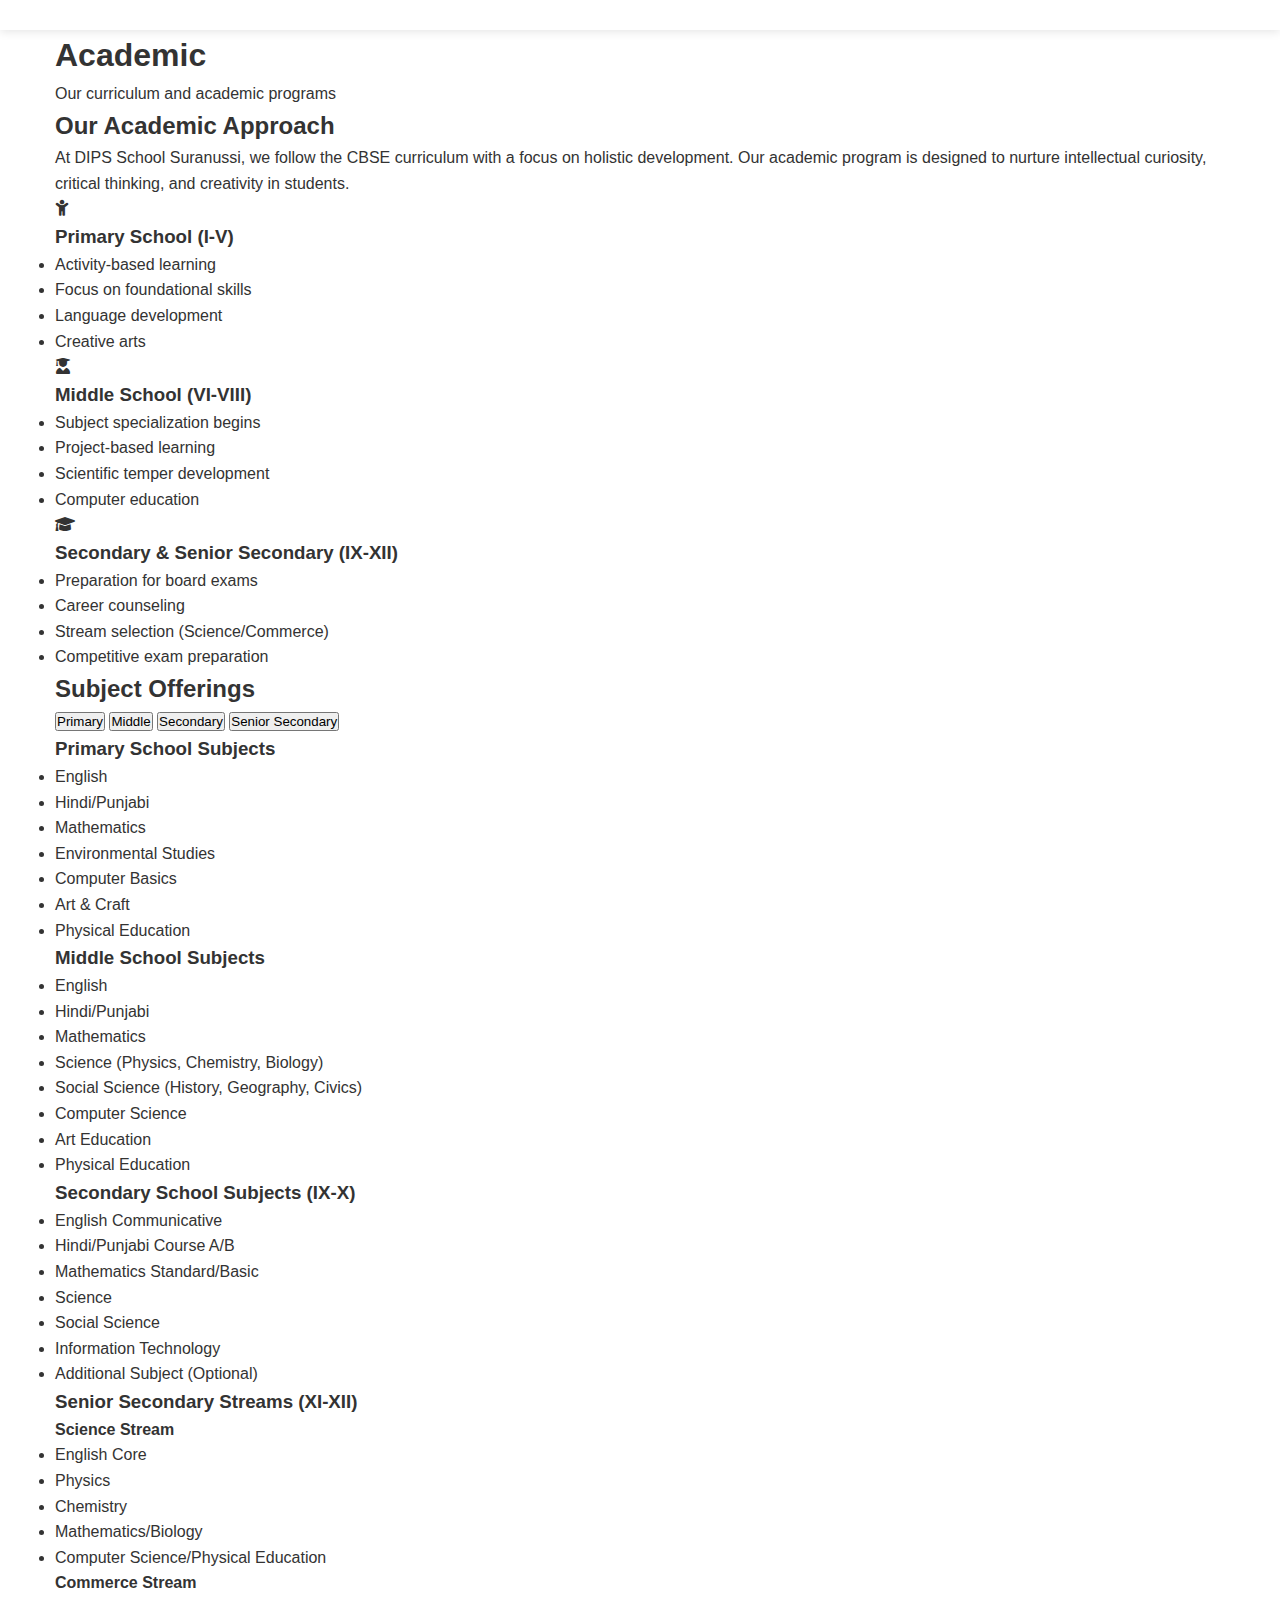
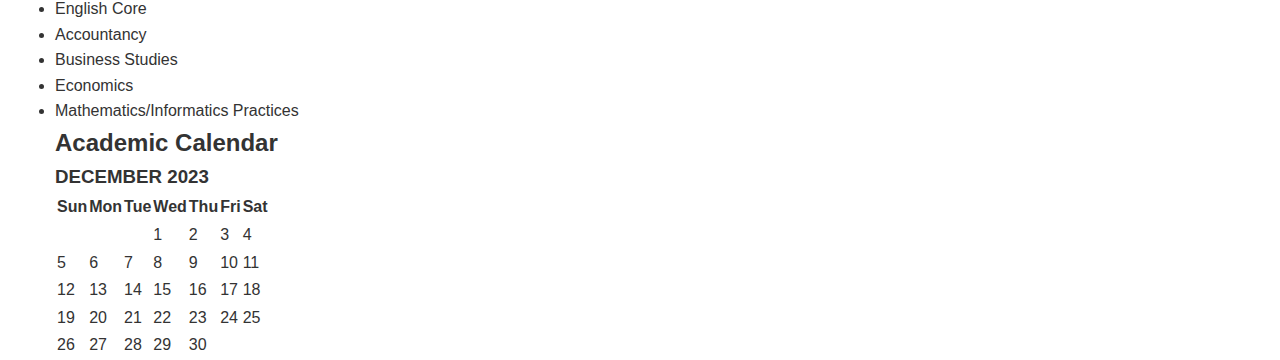
<file: academics.html>
<!DOCTYPE html>
<html lang="en">
<head>
    <meta charset="UTF-8">
    <meta name="viewport" content="width=device-width, initial-scale=1.0">
    <title>Academics - DIPS School Suranussi</title>
    <link rel="stylesheet" href="css/style.css">
    <link rel="stylesheet" href="https://cdnjs.cloudflare.com/ajax/libs/font-awesome/6.0.0/css/all.min.css">
</head>
<body>
    <header>
        <!-- Same header as index.html -->
    </header>

    <section class="page-header">
        <div class="container">
            <h1>Academic</h1>
            <p>Our curriculum and academic programs</p>
        </div>
    </section>

    <section class="academics-main">
        <div class="container">
            <div class="academics-intro">
                <h2>Our Academic Approach</h2>
                <p>At DIPS School Suranussi, we follow the CBSE curriculum with a focus on holistic development. Our academic program is designed to nurture intellectual curiosity, critical thinking, and creativity in students.</p>
            </div>

            <div class="academic-levels">
                <div class="level-card">
                    <div class="level-icon">
                        <i class="fas fa-child"></i>
                    </div>
                    <h3>Primary School (I-V)</h3>
                    <ul>
                        <li>Activity-based learning</li>
                        <li>Focus on foundational skills</li>
                        <li>Language development</li>
                        <li>Creative arts</li>
                    </ul>
                </div>

                <div class="level-card">
                    <div class="level-icon">
                        <i class="fas fa-user-graduate"></i>
                    </div>
                    <h3>Middle School (VI-VIII)</h3>
                    <ul>
                        <li>Subject specialization begins</li>
                        <li>Project-based learning</li>
                        <li>Scientific temper development</li>
                        <li>Computer education</li>
                    </ul>
                </div>

                <div class="level-card">
                    <div class="level-icon">
                        <i class="fas fa-graduation-cap"></i>
                    </div>
                    <h3>Secondary & Senior Secondary (IX-XII)</h3>
                    <ul>
                        <li>Preparation for board exams</li>
                        <li>Career counseling</li>
                        <li>Stream selection (Science/Commerce)</li>
                        <li>Competitive exam preparation</li>
                    </ul>
                </div>
            </div>

            <div class="subject-offerings">
                <h2>Subject Offerings</h2>
                <div class="subject-tabs">
                    <div class="tab">
                        <button class="tablinks active" onclick="openSubject(event, 'primary')">Primary</button>
                        <button class="tablinks" onclick="openSubject(event, 'middle')">Middle</button>
                        <button class="tablinks" onclick="openSubject(event, 'secondary')">Secondary</button>
                        <button class="tablinks" onclick="openSubject(event, 'senior')">Senior Secondary</button>
                    </div>

                    <div id="primary" class="tabcontent" style="display: block;">
                        <h3>Primary School Subjects</h3>
                        <ul>
                            <li>English</li>
                            <li>Hindi/Punjabi</li>
                            <li>Mathematics</li>
                            <li>Environmental Studies</li>
                            <li>Computer Basics</li>
                            <li>Art & Craft</li>
                            <li>Physical Education</li>
                        </ul>
                    </div>

                    <div id="middle" class="tabcontent">
                        <h3>Middle School Subjects</h3>
                        <ul>
                            <li>English</li>
                            <li>Hindi/Punjabi</li>
                            <li>Mathematics</li>
                            <li>Science (Physics, Chemistry, Biology)</li>
                            <li>Social Science (History, Geography, Civics)</li>
                            <li>Computer Science</li>
                            <li>Art Education</li>
                            <li>Physical Education</li>
                        </ul>
                    </div>

                    <div id="secondary" class="tabcontent">
                        <h3>Secondary School Subjects (IX-X)</h3>
                        <ul>
                            <li>English Communicative</li>
                            <li>Hindi/Punjabi Course A/B</li>
                            <li>Mathematics Standard/Basic</li>
                            <li>Science</li>
                            <li>Social Science</li>
                            <li>Information Technology</li>
                            <li>Additional Subject (Optional)</li>
                        </ul>
                    </div>

                    <div id="senior" class="tabcontent">
                        <h3>Senior Secondary Streams (XI-XII)</h3>
                        <div class="streams">
                            <div class="stream">
                                <h4>Science Stream</h4>
                                <ul>
                                    <li>English Core</li>
                                    <li>Physics</li>
                                    <li>Chemistry</li>
                                    <li>Mathematics/Biology</li>
                                    <li>Computer Science/Physical Education</li>
                                </ul>
                            </div>
                            <div class="stream">
                                <h4>Commerce Stream</h4>
                                <ul>
                                    <li>English Core</li>
                                    <li>Accountancy</li>
                                    <li>Business Studies</li>
                                    <li>Economics</li>
                                    <li>Mathematics/Informatics Practices</li>
                                </ul>
                            </div>
                        </div>
                    </div>
                </div>
            </div>
        </div>
    </section>

    <section class="academic-calendar">
        <div class="container">
            <h2>Academic Calendar</h2>
            <div class="calendar">
                <div class="month">
                    <h3>DECEMBER 2023</h3>
                    <table>
                        <tr>
                            <th>Sun</th>
                            <th>Mon</th>
                            <th>Tue</th>
                            <th>Wed</th>
                            <th>Thu</th>
                            <th>Fri</th>
                            <th>Sat</th>
                        </tr>
                        <tr>
                            <td></td>
                            <td></td>
                            <td></td>
                            <td>1</td>
                            <td>2</td>
                            <td>3</td>
                            <td>4</td>
                        </tr>
                        <tr>
                            <td>5</td>
                            <td>6</td>
                            <td>7</td>
                            <td>8</td>
                            <td>9</td>
                            <td>10</td>
                            <td>11</td>
                        </tr>
                        <tr>
                            <td>12</td>
                            <td>13</td>
                            <td>14</td>
                            <td>15</td>
                            <td>16</td>
                            <td>17</td>
                            <td>18</td>
                        </tr>
                        <tr>
                            <td>19</td>
                            <td>20</td>
                            <td>21</td>
                            <td>22</td>
                            <td>23</td>
                            <td>24</td>
                            <td>25</td>
                        </tr>
                        <tr>
                            <td>26</td>
                            <td>27</td>
                            <td>28</td>
                            <td>29</td>
                            <td>30</td>
                            <td
</file>
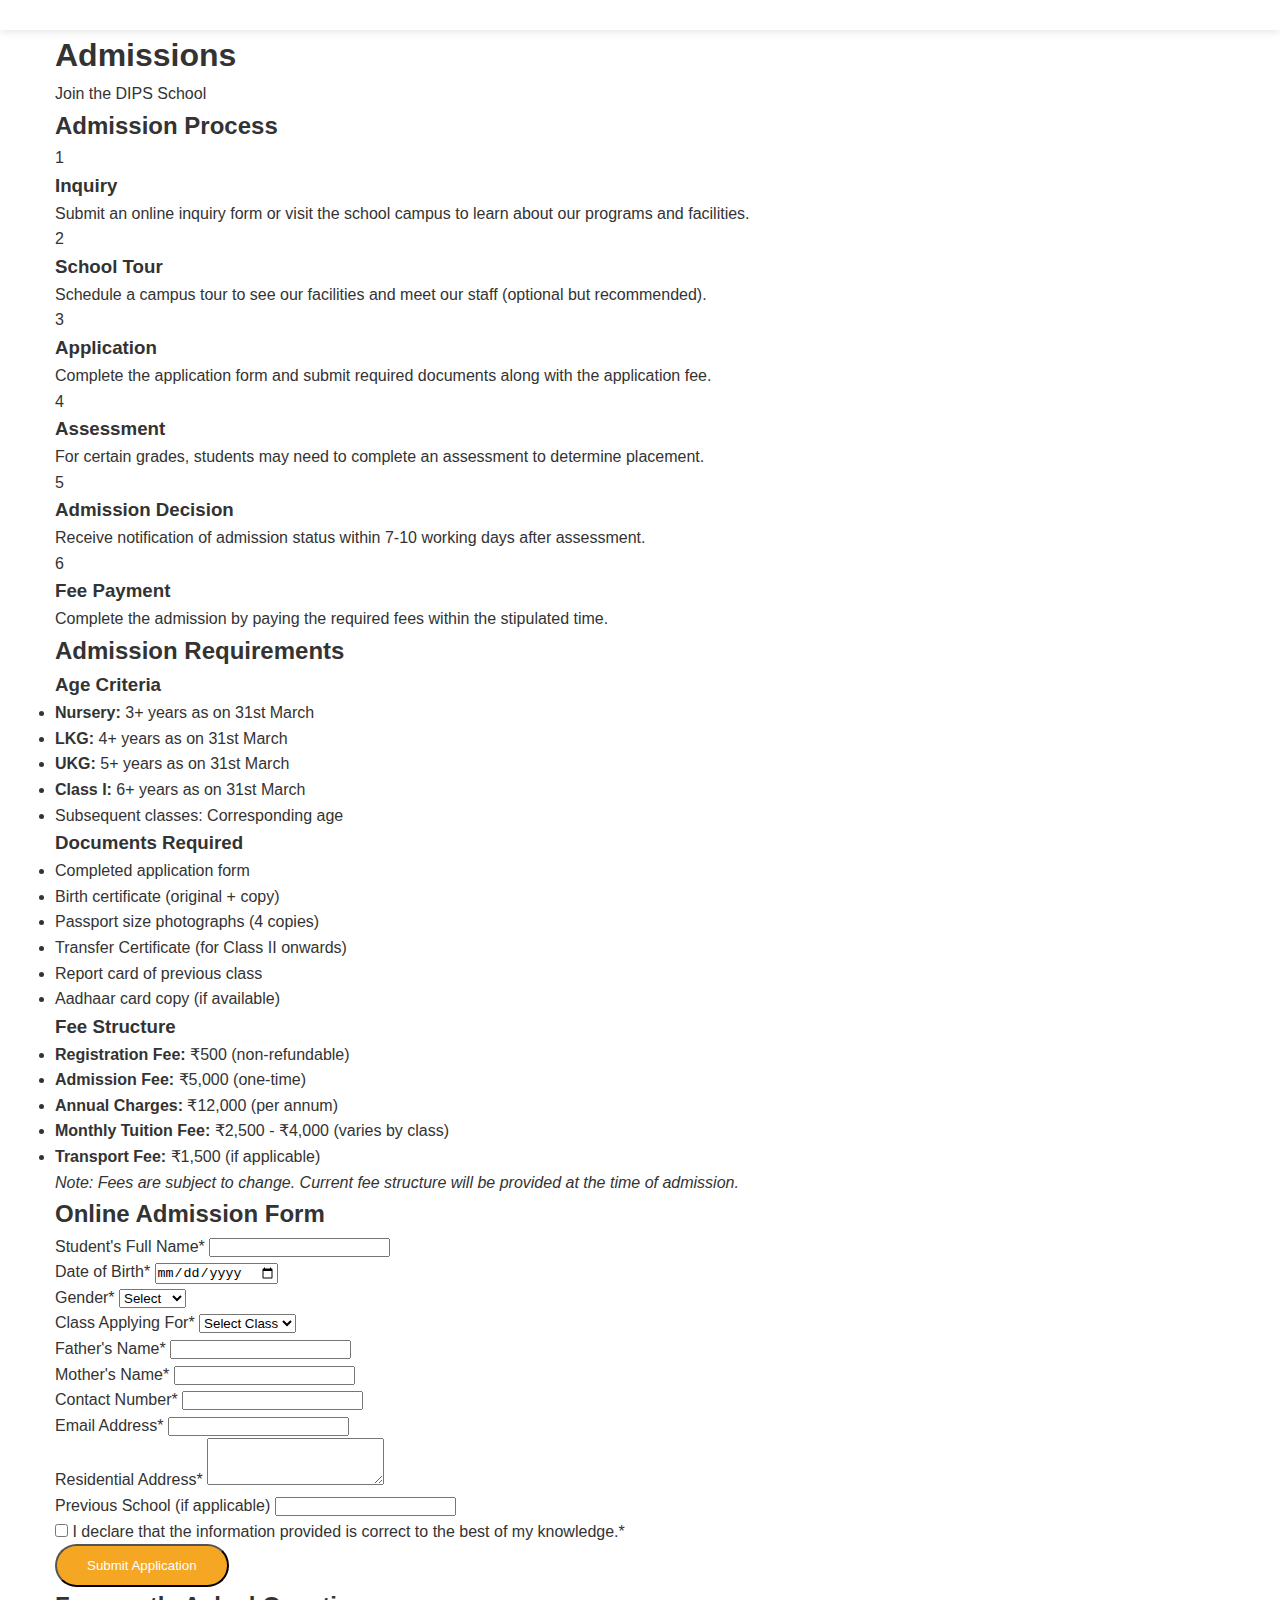
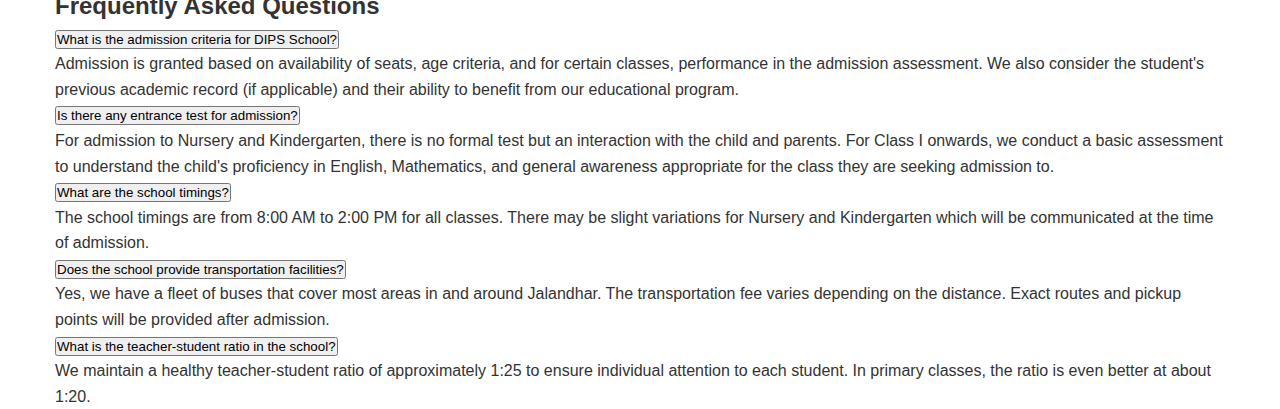
<file: admissions.html>
<!DOCTYPE html>
<html lang="en">
<head>
    <meta charset="UTF-8">
    <meta name="viewport" content="width=device-width, initial-scale=1.0">
    <title>Admissions - DIPS School Suranussi</title>
    <link rel="stylesheet" href="css/style.css">
    <link rel="stylesheet" href="https://cdnjs.cloudflare.com/ajax/libs/font-awesome/6.0.0/css/all.min.css">
</head>
<body>
    <header>
        <!-- Same header as index.html -->
    </header>

    <section class="page-header">
        <div class="container">
            <h1>Admissions</h1>
            <p>Join the DIPS School </p>
        </div>
    </section>

    <section class="admission-process">
        <div class="container">
            <h2>Admission Process</h2>
            <div class="process-steps">
                <div class="step">
                    <div class="step-number">1</div>
                    <h3>Inquiry</h3>
                    <p>Submit an online inquiry form or visit the school campus to learn about our programs and facilities.</p>
                </div>
                <div class="step">
                    <div class="step-number">2</div>
                    <h3>School Tour</h3>
                    <p>Schedule a campus tour to see our facilities and meet our staff (optional but recommended).</p>
                </div>
                <div class="step">
                    <div class="step-number">3</div>
                    <h3>Application</h3>
                    <p>Complete the application form and submit required documents along with the application fee.</p>
                </div>
                <div class="step">
                    <div class="step-number">4</div>
                    <h3>Assessment</h3>
                    <p>For certain grades, students may need to complete an assessment to determine placement.</p>
                </div>
                <div class="step">
                    <div class="step-number">5</div>
                    <h3>Admission Decision</h3>
                    <p>Receive notification of admission status within 7-10 working days after assessment.</p>
                </div>
                <div class="step">
                    <div class="step-number">6</div>
                    <h3>Fee Payment</h3>
                    <p>Complete the admission by paying the required fees within the stipulated time.</p>
                </div>
            </div>
        </div>
    </section>

    <section class="admission-requirements">
        <div class="container">
            <h2>Admission Requirements</h2>
            <div class="requirements-grid">
                <div class="requirement-card">
                    <h3>Age Criteria</h3>
                    <ul>
                        <li><strong>Nursery:</strong> 3+ years as on 31st March</li>
                        <li><strong>LKG:</strong> 4+ years as on 31st March</li>
                        <li><strong>UKG:</strong> 5+ years as on 31st March</li>
                        <li><strong>Class I:</strong> 6+ years as on 31st March</li>
                        <li>Subsequent classes: Corresponding age</li>
                    </ul>
                </div>
                <div class="requirement-card">
                    <h3>Documents Required</h3>
                    <ul>
                        <li>Completed application form</li>
                        <li>Birth certificate (original + copy)</li>
                        <li>Passport size photographs (4 copies)</li>
                        <li>Transfer Certificate (for Class II onwards)</li>
                        <li>Report card of previous class</li>
                        <li>Aadhaar card copy (if available)</li>
                    </ul>
                </div>
                <div class="requirement-card">
                    <h3>Fee Structure</h3>
                    <ul>
                        <li><strong>Registration Fee:</strong> ₹500 (non-refundable)</li>
                        <li><strong>Admission Fee:</strong> ₹5,000 (one-time)</li>
                        <li><strong>Annual Charges:</strong> ₹12,000 (per annum)</li>
                        <li><strong>Monthly Tuition Fee:</strong> ₹2,500 - ₹4,000 (varies by class)</li>
                        <li><strong>Transport Fee:</strong> ₹1,500 (if applicable)</li>
                    </ul>
                    <p><em>Note: Fees are subject to change. Current fee structure will be provided at the time of admission.</em></p>
                </div>
            </div>
        </div>
    </section>

    <section class="admission-form">
        <div class="container">
            <h2>Online Admission Form</h2>
            <form id="admissionForm">
                <div class="form-group">
                    <label for="studentName">Student's Full Name*</label>
                    <input type="text" id="studentName" name="studentName" required>
                </div>
                
                <div class="form-row">
                    <div class="form-group">
                        <label for="dob">Date of Birth*</label>
                        <input type="date" id="dob" name="dob" required>
                    </div>
                    <div class="form-group">
                        <label for="gender">Gender*</label>
                        <select id="gender" name="gender" required>
                            <option value="">Select</option>
                            <option value="male">Male</option>
                            <option value="female">Female</option>
                            <option value="other">Other</option>
                        </select>
                    </div>
                </div>
                
                <div class="form-group">
                    <label for="class">Class Applying For*</label>
                    <select id="class" name="class" required>
                        <option value="">Select Class</option>
                        <option value="nursery">Nursery</option>
                        <option value="lkg">LKG</option>
                        <option value="ukg">UKG</option>
                        <option value="1">Class I</option>
                        <!-- Add other classes as needed -->
                    </select>
                </div>
                
                <div class="form-group">
                    <label for="fatherName">Father's Name*</label>
                    <input type="text" id="fatherName" name="fatherName" required>
                </div>
                
                <div class="form-group">
                    <label for="motherName">Mother's Name*</label>
                    <input type="text" id="motherName" name="motherName" required>
                </div>
                
                <div class="form-group">
                    <label for="contactNumber">Contact Number*</label>
                    <input type="tel" id="contactNumber" name="contactNumber" required>
                </div>
                
                <div class="form-group">
                    <label for="email">Email Address*</label>
                    <input type="email" id="email" name="email" required>
                </div>
                
                <div class="form-group">
                    <label for="address">Residential Address*</label>
                    <textarea id="address" name="address" rows="3" required></textarea>
                </div>
                
                <div class="form-group">
                    <label for="previousSchool">Previous School (if applicable)</label>
                    <input type="text" id="previousSchool" name="previousSchool">
                </div>
                
                <div class="form-group checkbox">
                    <input type="checkbox" id="agree" name="agree" required>
                    <label for="agree">I declare that the information provided is correct to the best of my knowledge.*</label>
                </div>
                
                <button type="submit" class="btn">Submit Application</button>
            </form>
        </div>
    </section>

    <section class="faq">
        <div class="container">
            <h2>Frequently Asked Questions</h2>
            <div class="faq-item">
                <button class="faq-question">What is the admission criteria for DIPS School?</button>
                <div class="faq-answer">
                    <p>Admission is granted based on availability of seats, age criteria, and for certain classes, performance in the admission assessment. We also consider the student's previous academic record (if applicable) and their ability to benefit from our educational program.</p>
                </div>
            </div>
            
            <div class="faq-item">
                <button class="faq-question">Is there any entrance test for admission?</button>
                <div class="faq-answer">
                    <p>For admission to Nursery and Kindergarten, there is no formal test but an interaction with the child and parents. For Class I onwards, we conduct a basic assessment to understand the child's proficiency in English, Mathematics, and general awareness appropriate for the class they are seeking admission to.</p>
                </div>
            </div>
            
            <div class="faq-item">
                <button class="faq-question">What are the school timings?</button>
                <div class="faq-answer">
                    <p>The school timings are from 8:00 AM to 2:00 PM for all classes. There may be slight variations for Nursery and Kindergarten which will be communicated at the time of admission.</p>
                </div>
            </div>
            
            <div class="faq-item">
                <button class="faq-question">Does the school provide transportation facilities?</button>
                <div class="faq-answer">
                    <p>Yes, we have a fleet of buses that cover most areas in and around Jalandhar. The transportation fee varies depending on the distance. Exact routes and pickup points will be provided after admission.</p>
                </div>
            </div>
            
            <div class="faq-item">
                <button class="faq-question">What is the teacher-student ratio in the school?</button>
                <div class="faq-answer">
                    <p>We maintain a healthy teacher-student ratio of approximately 1:25 to ensure individual attention to each student. In primary classes, the ratio is even better at about 1:20.</p>
                </div>
            </div>
        </div>
    </section>

    <!-- Same footer as index.html -->
    <script src="js/main.js"></script>
    <script>
        // FAQ functionality
        const faqQuestions = document.querySelectorAll('.faq-question');
        faqQuestions.forEach(question => {
            question.addEventListener('click', () => {
                const answer = question.nextElementSibling;
                const isOpen = answer.style.display === 'block';
                
                // Close all answers first
                document.querySelectorAll('.faq-answer').forEach(ans => {
                    ans.style.display = 'none';
                    ans.previousElementSibling.classList.remove('active');
                });
                
                // Open current if it was closed
                if (!isOpen) {
                    answer.style.display = 'block';
                    question.classList.add('active');
                }
            });
        });
        
        // Form submission
        document.getElementById('admissionForm').addEventListener('submit', function(e) {
            e.preventDefault();
            alert('Thank you for your application! We will contact you shortly.');
            this.reset();
        });
    </script>
</body>
</html>
</file>
<file: css/style.css>
/* Base Styles */
:root {
    --primary: #2c5f8b;
    --secondary: #f5a623;
    --light: #f8f9fa;
    --dark: #343a40;
    --success: #28a745;
    --text: #333333;
    --text-light: #6c757d;
}

* {
    margin: 0;
    padding: 0;
    box-sizing: border-box;
}

body {
    font-family: 'Poppins', sans-serif;
    color: var(--text);
    line-height: 1.6;
}

.container {
    width: 100%;
    max-width: 1200px;
    margin: 0 auto;
    padding: 0 15px;
}

/* Header Styles */
header {
    background-color: white;
    box-shadow: 0 2px 10px rgba(0,0,0,0.1);
    position: sticky;
    top: 0;
    z-index: 1000;
    padding: 15px 0;
}

.header-container {
    display: flex;
    justify-content: space-between;
    align-items: center;
}

.logo {
    display: flex;
    align-items: center;
}

.logo img {
    height: 50px;
    margin-right: 15px;
}

.logo h1 {
    font-size: 1.5rem;
    font-weight: 700;
    color: var(--primary);
}

.logo h1 span {
    color: var(--secondary);
}

/* Navigation */
.main-menu {
    display: flex;
    list-style: none;
}

.main-menu li {
    margin-left: 20px;
}

.main-menu a {
    text-decoration: none;
    color: var(--dark);
    font-weight: 500;
    transition: color 0.3s;
}

.main-menu a:hover, .main-menu a.active {
    color: var(--primary);
}

.mobile-menu-btn {
    display: none;
    font-size: 1.5rem;
    cursor: pointer;
}

/* Image Slider Styles */
.image-slider {
    width: 100%;
    margin: 30px 0;
    position: relative;
}

.slider-container {
    max-width: 1200px;
    margin: 0 auto;
    overflow: hidden;
    position: relative;
}

.slider {
    display: flex;
    transition: transform 0.5s ease;
    height: 500px; /* Adjust as needed */
}

.slide {
    min-width: 100%;
    position: relative;
}

.slide img {
    width: 100%;
    height: 100%;
    object-fit: cover;
    display: block;
}

.slide-caption {
    position: absolute;
    bottom: 0;
    left: 0;
    right: 0;
    background: rgba(0, 0, 0, 0.6);
    color: white;
    padding: 20px;
    text-align: center;
}

.slide-caption h3 {
    font-size: 1.8rem;
    margin-bottom: 10px;
}

.slide-caption p {
    font-size: 1.2rem;
}

.slider-nav {
    position: absolute;
    bottom: 20px;
    left: 0;
    right: 0;
    display: flex;
    justify-content: center;
    align-items: center;
    z-index: 10;
}

.slider-nav button {
    background: rgba(255, 255, 255, 0.3);
    border: none;
    color: white;
    font-size: 1.5rem;
    width: 40px;
    height: 40px;
    border-radius: 50%;
    cursor: pointer;
    margin: 0 10px;
    transition: all 0.3s;
}

.slider-nav button:hover {
    background: var(--primary);
}

.dots {
    display: flex;
}

.dot {
    width: 12px;
    height: 12px;
    background: rgba(255, 255, 255, 0.5);
    border-radius: 50%;
    margin: 0 5px;
    cursor: pointer;
    transition: all 0.3s;
}

.dot.active {
    background: white;
    transform: scale(1.2);
}

/* Responsive adjustments */
@media (max-width: 768px) {
    .slider {
        height: 350px;
    }
    
    .slide-caption h3 {
        font-size: 1.4rem;
    }
    
    .slide-caption p {
        font-size: 1rem;
    }
}

@media (max-width: 576px) {
    .slider {
        height: 250px;
    }
    
    .slide-caption {
        padding: 10px;
    }
    
    .slide-caption h3 {
        font-size: 1.2rem;
    }
    
    .slide-caption p {
        font-size: 0.9rem;
    }
}

/* Hero Section */
.hero {
    background: linear-gradient(rgba(0,0,0,0.6), rgba(0,0,0,0.6)), url('../images/hero-bg.jpg');
    background-size: cover;
    background-position: center;
    color: white;
    padding: 100px 0;
    text-align: center;
}

.hero h2 {
    font-size: 2.5rem;
    margin-bottom: 20px;
}

.hero p {
    font-size: 1.2rem;
    margin-bottom: 30px;
}

/* Visionaries Section */
.visionaries {
    padding: 80px 0;
}

.visionaries h2 {
    text-align: center;
    margin-bottom: 50px;
    color: var(--primary);
    font-size: 2rem;
}

.visionaries-grid {
    display: grid;
    grid-template-columns: repeat(auto-fit, minmax(300px, 1fr));
    gap: 30px;
}

.visionary-card {
    background: white;
    border-radius: 8px;
    overflow: hidden;
    box-shadow: 0 5px 15px rgba(0,0,0,0.1);
    transition: transform 0.3s;
}

.visionary-card:hover {
    transform: translateY(-10px);
}

.visionary-card img {
    width: 100%;
    height: 250px;
    object-fit: cover;
}

.visionary-card h3 {
    padding: 15px 20px 5px;
    color: var(--primary);
}

.visionary-card .position {
    padding: 0 20px;
    color: var(--secondary);
    font-weight: 500;
}

.visionary-card .excerpt {
    padding: 10px 20px;
    color: var(--text-light);
}

.read-more {
    display: inline-block;
    padding: 10px 20px 20px;
    color: var(--primary);
    text-decoration: none;
    font-weight: 500;
}

.read-more i {
    margin-left: 5px;
}

/* Footer */
footer {
    background-color: var(--dark);
    color: white;
    padding: 60px 0 20px;
}

.footer-grid {
    display: grid;
    grid-template-columns: repeat(auto-fit, minmax(250px, 1fr));
    gap: 40px;
    margin-bottom: 40px;
}

.footer-col h3 {
    margin-bottom: 20px;
    font-size: 1.2rem;
    color: var(--secondary);
}

.footer-col ul {
    list-style: none;
}

.footer-col ul li {
    margin-bottom: 10px;
}

.footer-col ul li a {
    color: #ddd;
    text-decoration: none;
    transition: color 0.3s;
}

.footer-col ul li a:hover {
    color: white;
}

.footer-col address p {
    margin-bottom: 15px;
    display: flex;
    align-items: flex-start;
}

.footer-col address i {
    margin-right: 10px;
    color: var(--secondary);
}

.copyright {
    text-align: center;
    padding-top: 20px;
    border-top: 1px solid rgba(255,255,255,0.1);
    color: #aaa;
    font-size: 0.9rem;
}

/* Buttons */
.btn {
    display: inline-block;
    background-color: var(--secondary);
    color: white;
    padding: 12px 30px;
    border-radius: 50px;
    text-decoration: none;
    font-weight: 500;
    transition: all 0.3s;
}

.btn:hover {
    background-color: var(--primary);
    transform: translateY(-3px);
    box-shadow: 0 5px 15px rgba(0,0,0,0.2);
}
</file>
